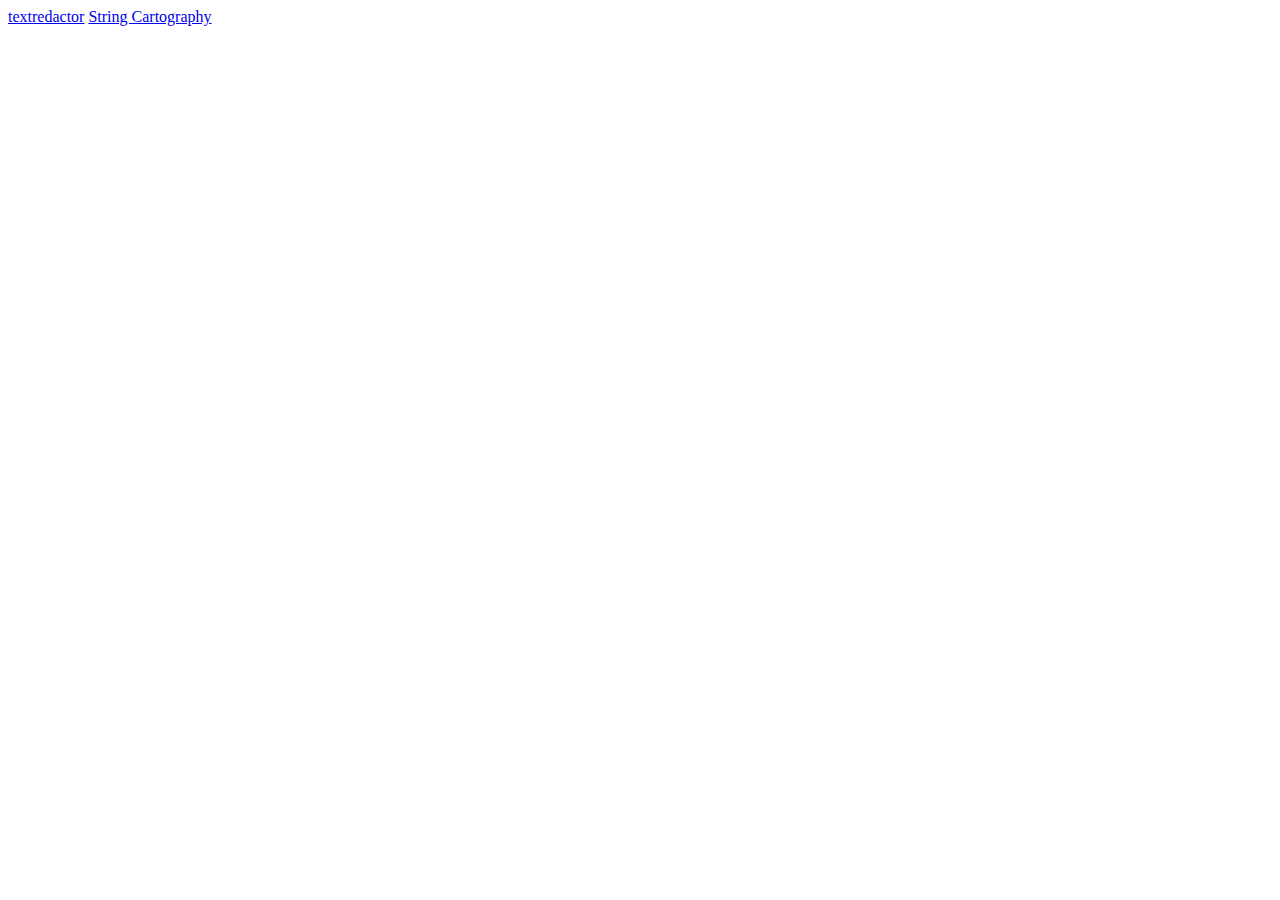
<file: index.html>
<!DOCTYPE html>
<html lang="en">
<head>
    <meta charset="UTF-8">
    <meta http-equiv="X-UA-Compatible" content="IE=edge">
    <meta name="viewport" content="width=device-width, initial-scale=1.0">
    <title>JS Test</title>
</head>
<body>
    <a href="./textredactor.html">textredactor</a>
    <a href="./string-cartography.html">String Cartography</a>
    <script src="./js/codewar-train.js" type="module"></script>
</body>
</html>
</file>
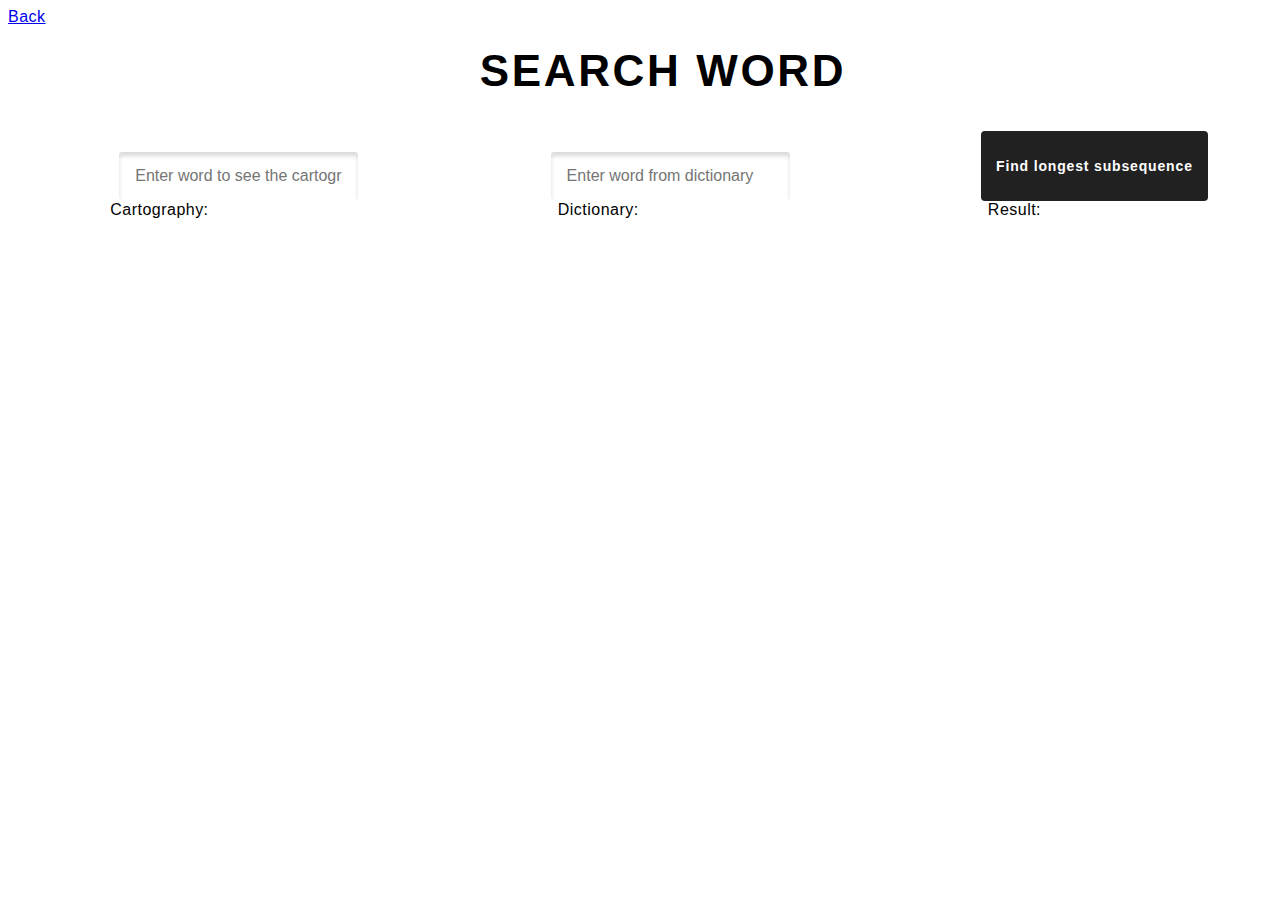
<file: string-cartography.html>
<!DOCTYPE html>
<html lang="en">
<head>
    <meta charset="UTF-8">
    <meta http-equiv="X-UA-Compatible" content="IE=edge">
    <meta name="viewport" content="width=device-width, initial-scale=1.0">
    <title>strings</title>
    <link rel="stylesheet" href="./css/string-cartography.css">
</head>
<body>
    <a href="./index.html">Back</a>
    <section class='section'>
        <div class="container">
            <h1 class="section__heading">Search word</h1>
            <form class="form">
                <input type="text" class='js-input input' placeholder="Enter word to see the cartography">
                <input type="text" class='js-input input' placeholder="Enter word from dictionary">
                <button type="button" class="form__btn js-btn">Find longest subsequence</button>
            </form>
            <div class='text-container'>
                <p class="text">Cartography:</p>
                <p class="cartography text"></p>
                <p class="text">Dictionary:</p>
                <p class="dictionary text"></p>
                <p class="text">Result:</p>
                <p class="result text"></p>
            </div>
        </div>
    </section>

    <script src="./js/string-cartography.js" type="module"></script>
</body>
</html>
</file>
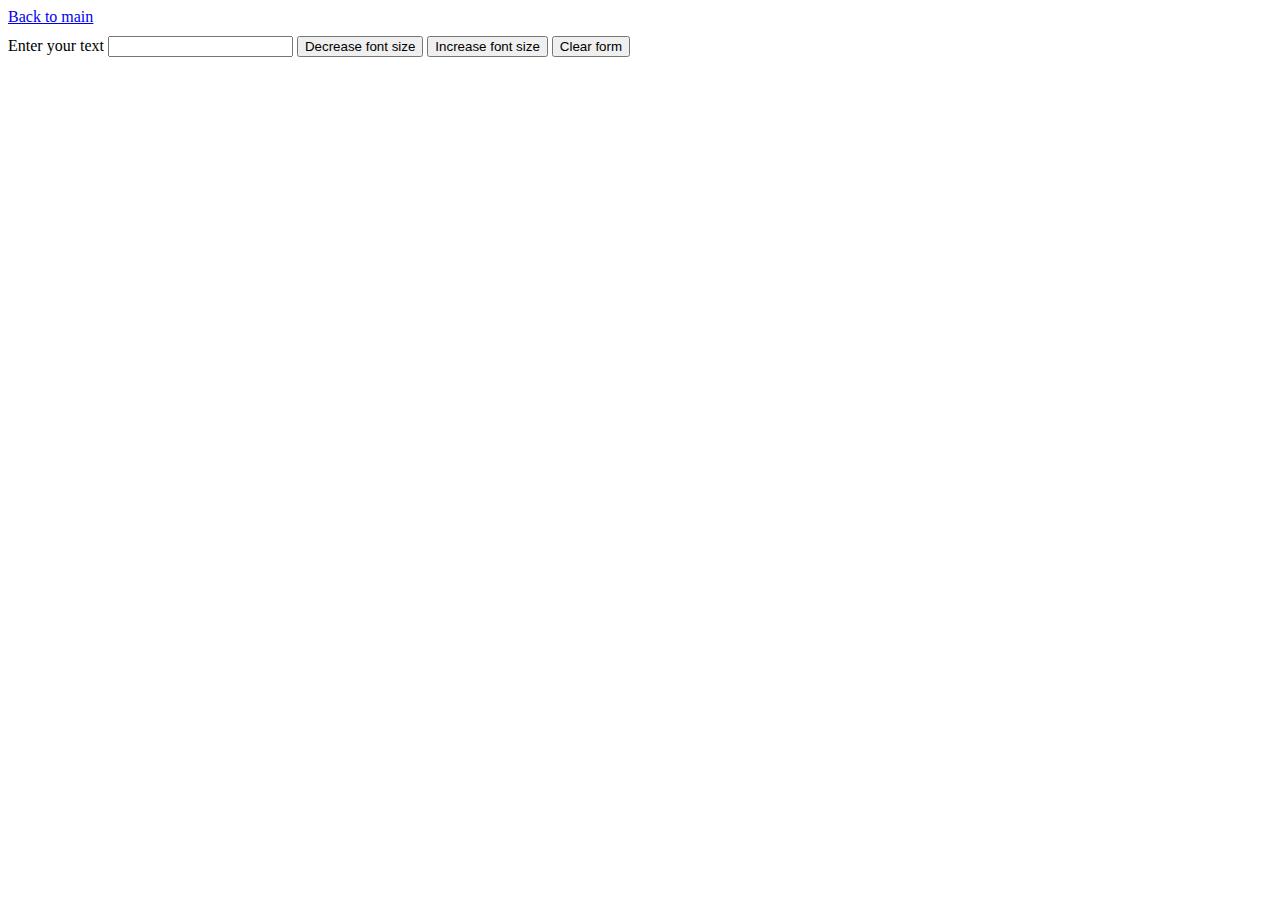
<file: textredactor.html>
<!DOCTYPE html>
<html lang="en">
<head>
    <meta charset="UTF-8">
    <meta http-equiv="X-UA-Compatible" content="IE=edge">
    <meta name="viewport" content="width=device-width, initial-scale=1.0">
    <title>Document</title>
    <style>
        a {
            display: block;
            margin-bottom: 10px;
        }
    </style>
</head>
<body>
    <a href="./index.html">Back to main</a>
    <label id="label">
        Enter your text
        <input type="text" id="input">
    </label>
    <button type="button" id="decrease">Decrease font size</button>
    <button type="button" id="increase">Increase font size</button>
    <button type="button" id="clear">Clear form</button>
    <p id="text" style="font-size: 14px;"></p>
    <script src="./js/textredactor.js" type="module"></script>
</body>
</html>
</file>
<file: css/string-cartography.css>
:root {
  --mobile: 480px;
  --tablet: 768px;
  --desktop: 1200px;
}

body {
  background-color: var(--primary-white-color);
  color: var(--primary-text-color);
  font-family: 'Roboto', sans-serif;
  letter-spacing: 0.03em;
}

h1,
h2,
h3,
h4,
h5,
h6,
p {
  margin: 0;
}

ul {
  margin: 0;
  padding-left: 0;
}

.link {
  text-decoration: none;
}

.list {
  list-style: none;
}

.section {
  padding-top: 15px;
  padding-bottom: 15px;
}

.container {
  width: 1280px;
  padding-left: 15px;
  padding-right: 15px;
  margin: auto;
}

.section__heading {
  width: 696px;
  margin: auto auto 30px auto;
  font-weight: 900;
  font-size: 44px;
  line-height: 1.36;
  text-align: center;
  letter-spacing: 0.06em;
  text-transform: uppercase;
}

.form {
  width: 100%;
  margin: 0 auto;
  display: flex;
  justify-content: space-around;
  flex-wrap: wrap;
}

.input {
  display: block;
  padding: 14px 16px;
  margin-top: 20px;
  width: 100% / 2;
  border: 1px solid rgba(255, 255, 255, 0.3);
  outline: none;
  background-color: transparent;
  box-shadow: inset 0px 4px 4px rgba(0, 0, 0, 0.15);
  border-radius: 4px;
  font-size: 16px;
  line-height: 1.25;
  color: #212121;
}

.form__btn {
  display: block;
  padding: 5px 15px;
  min-width: 200px;

  font-weight: 700;
  font-size: 14px;
  line-height: 1.87;
  text-align: center;
  letter-spacing: 0.06em;
  color: #fff;
  background-color: #212121;
  cursor: pointer;
  border: none;
  box-shadow: 0px 4px 4px var(--hero-button-shadow);
  border-radius: 4px;
}
}

.text {
  font-size: 20px;
  line-height: 1.71;
  text-align: center;
}

.text-container {
  display: flex;
  justify-content: space-around;
}
</file>
